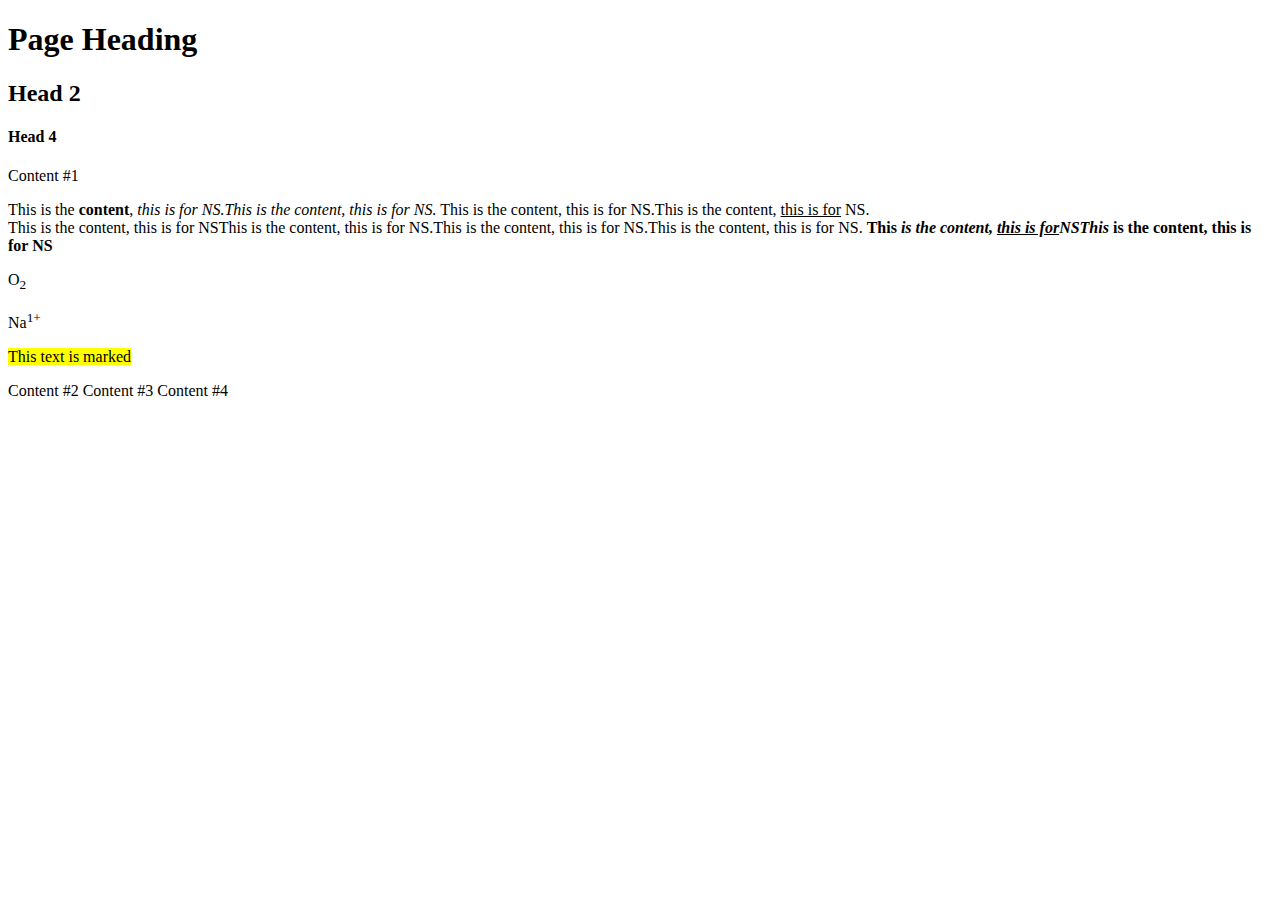
<file: index.html>
<!DOCTYPE html>

<html>

    <head>
        <title>HTML Document</title>
    </head>

    <body>
        <!--
        -->
        <h1>Page Heading</h1>
        <h2>Head 2</h2>
        <!-- <h3>Head 3</h3> -->
        <h4>Head 4</h4>
        <!-- <h5>Head 5</h5>
        <h6>Head 6</h6> -->
        <p>Content #1</p>
        <p>This is the 
            <b>content</b>, 
            <i>this is for NS.This is the content, this is for NS.</i>
            This is the content, this is for NS.This is the content, <u>this is for</u> NS.<br />This is the content, this is for NSThis is the content, this is for NS.This is the content, this is for NS.This is the content, this is for NS.
            <b>This <i>is the content, <u>this is for</u>NSThis</i> is the content, this is for NS
                </b>
            </p> 
            <p>O<sub>2</sub></p>
            <p>Na<sup>1+</sup></p>
            <p>
                <mark>This text is marked</mark>
            </p>
        Content #2 
        Content #3 
        Content #4
    </body>

</html>
</file>
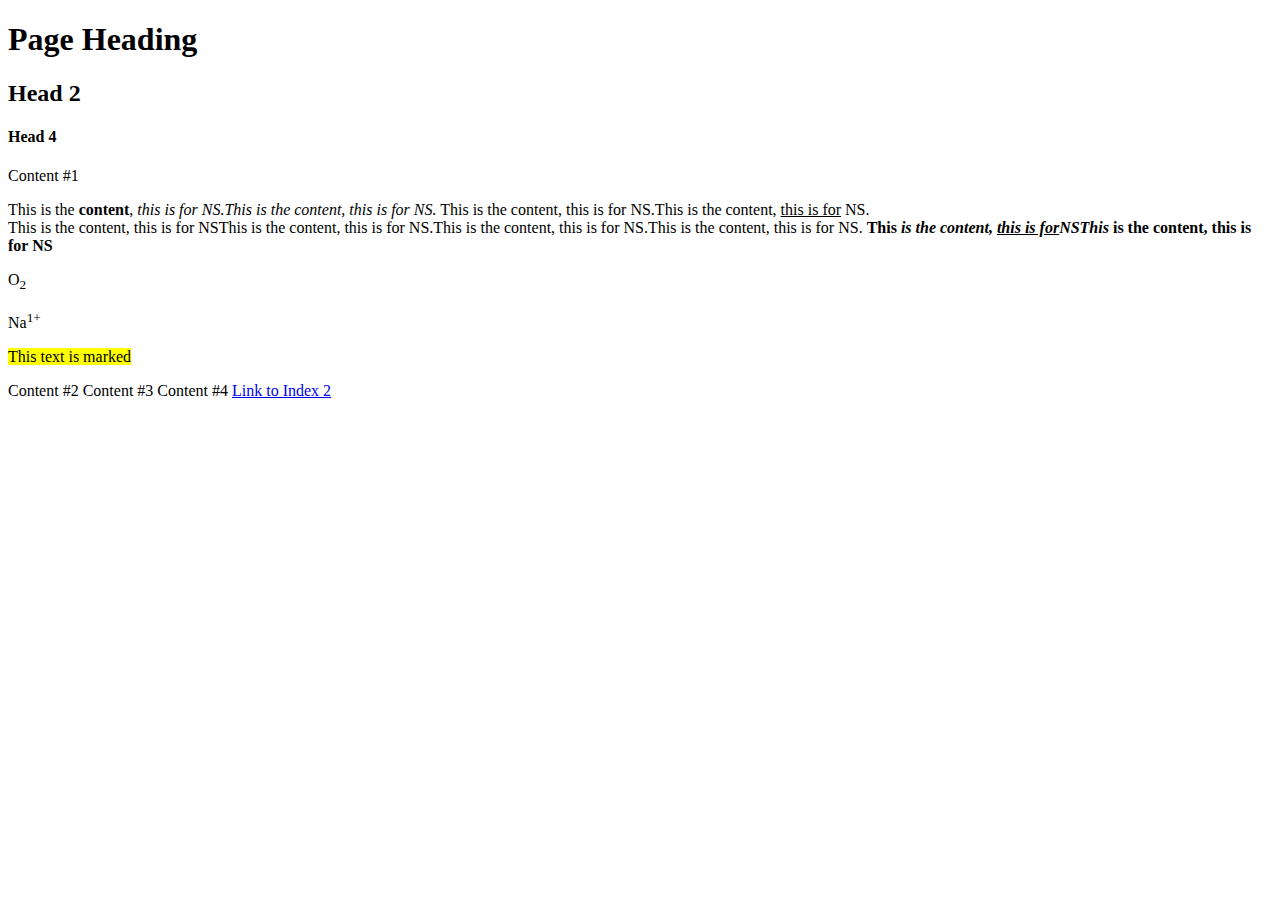
<file: html-css/index.html>
<!DOCTYPE html>

<html>

    <head>
        <title>HTML Document</title>
    </head>

    <body>
        <!--
        -->
        <h1>Page Heading</h1>
        <h2>Head 2</h2>
        <!-- <h3>Head 3</h3> -->
        <h4>Head 4</h4>
        <!-- <h5>Head 5</h5>
        <h6>Head 6</h6> -->
        <p>Content #1</p>
        <p id="para-1">This is the 
            <b>content</b>, 
            <i class="i-class">this is for NS.This is the content, this is for NS.</i>
            This is the content, this is for NS.This is the content, <u>this is for</u> NS.<br />This is the content, this is for NSThis is the content, this is for NS.This is the content, this is for NS.This is the content, this is for NS.
            <b>This <i>is the content, <u>this is for</u>NSThis</i> is the content, this is for NS
                </b>
            </p> 
            <p>O<sub>2</sub></p>
            <p>Na<sup>1+</sup></p>
            <p>
                <mark>This text is marked</mark>
            </p>
        Content #2 
        Content #3 
        Content #4
        <a href="index2.html"> Link to Index 2 </a>
    </body>

</html>
</file>
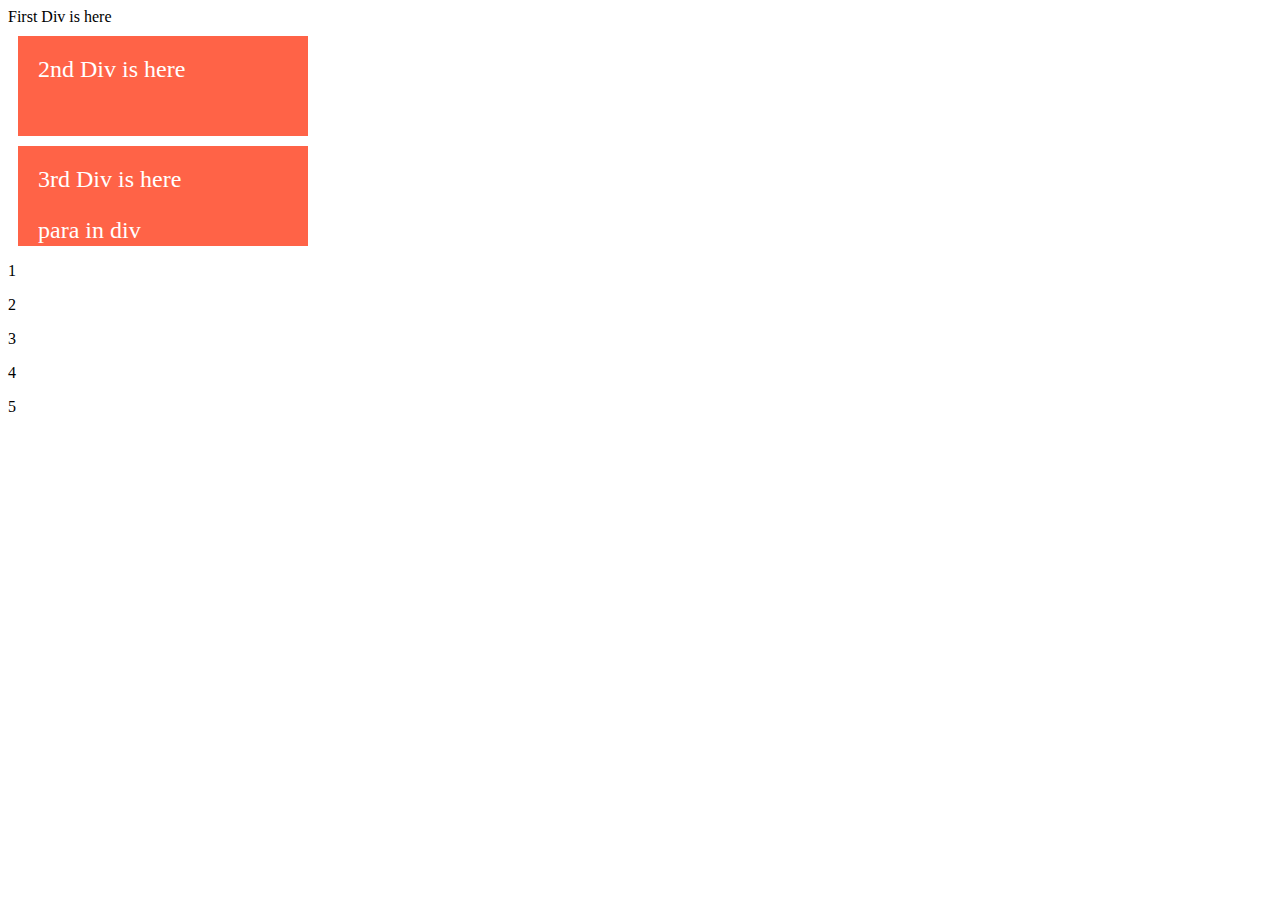
<file: js/index.html>
<!DOCTYPE html>
<html lang="en">
<head>
    <meta charset="UTF-8">
    <meta http-equiv="X-UA-Compatible" content="IE=edge">
    <meta name="viewport" content="width=device-width, initial-scale=1.0">
    <title>JS Examples</title>

    <style>
        #mo {
            background-color: #D94;
            width: 150px;
            height: 20px;
            padding: 20px;
        }
        .dc {
            background-color: tomato;
            color: white;
            font-size: 24px;
            width: 250px;
            height: 60px;
            padding: 20px;
            margin: 10px;
        }

        #div1, #div2 {
            padding: 50px;
            background-color: aqua;
            margin: 20px;
        }

        #p1, #p2 {
            background-color: coral;
            padding: 20px;
            border: 1px solid black;
        }

    </style>

</head>


<body id="body" onload="">

    <!-- <div id="div1">

    </div> -->

    <!-- <a href="#" id="s12">12</a><br>
    <a href="#" id="s18">18</a><br>
    <a href="#" id="s24">24</a><br><br>


    <h1 class="para"  id="head-1">Heading 1</h1>
    <h2 onclick="h2Clicked(this)">Head 2</h2>
     <p id="para-1" class="para">Para</p> -->
    <!-- <p id="para-2" class="para">Para</p> -->
    <!-- <div id="div3">
        <p id="para-1" class="para">
            <span>123</span><span>456</span>
        </p>
        <p id="para-2" class="para">Para 2</p>
        <p id="para-3" class="para">Para 3</p>
    </div>
    
    <img id="nature-img" src="img/nature.jpg" />

    <p id="current-time"></p> --> 

    <!-- <button onclick="showTime()">Show Time</button> -->
    <!-- <button id="button-2">Show Time 2</button>
    <br>
    <input type="text" id="fname"> -->

    <!-- <div id="mo" 
        onmouseover="mOver(this)"
        onmouseout="mOut(this)"
    >Mouseover</div> -->

    <!-- <div id="test-div" class="dc">
        Test
    </div>

    <button id="remove-mm">Remove mousemove event</button>


    <div id="div1">
        Bubbling
        <p id="p1">

        </p>
    </div>

    <div id="div2">
        Capture
        <p id="p2">

        </p>
    </div>

    <hr>
    <hr>
    <hr>
    <hr>
    <hr>

    <h1>BOM</h1> -->

    <div id="first">
        First Div is here
    </div>

    <div class="dc" id="second">
        2nd Div is here
    </div>

    <div class="dc" id="third">
        3rd Div is here
        <p>para in div</p>
    </div>

    <p>1</p>
    <p>2</p>
    <p>3</p>
    <p>4</p>
    <p>5</p>


</body>

<script src="17.revise.js"></script>

</html>
</file>
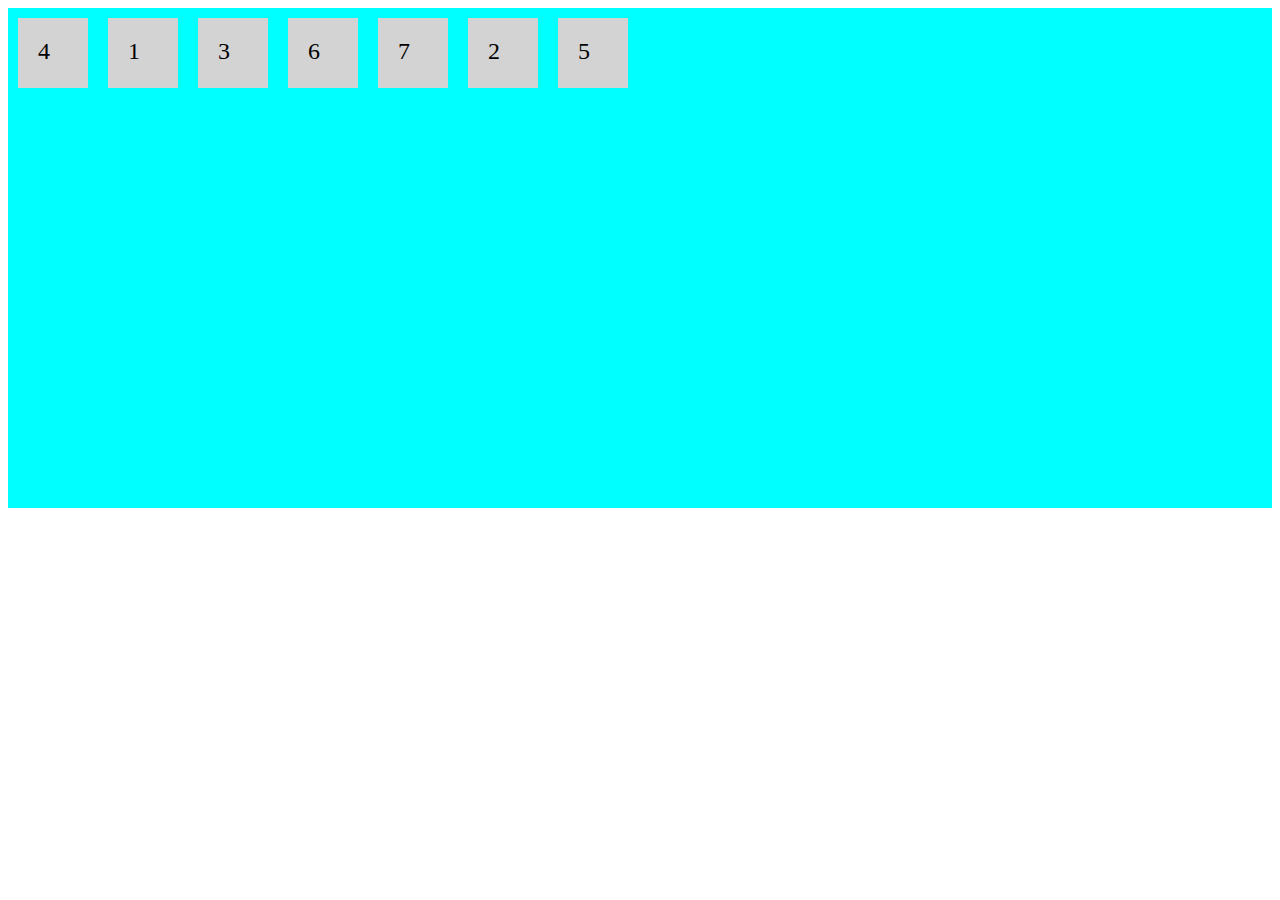
<file: html-css/flex.html>
<!DOCTYPE html>
<html lang="en">
<head>
    <meta charset="UTF-8">
    <meta http-equiv="X-UA-Compatible" content="IE=edge">
    <meta name="viewport" content="width=device-width, initial-scale=1.0">
    <title>Flex</title>

    <style>
        #flex-container {
            background-color: aqua;
            display: flex;
            height:500px;
            /* justify-content: flex-start; */
            /* justify-content: flex-end; */
            /* justify-content: center; */
            /* justify-content: space-around; */
            /* justify-content: space-between; */
            /* align-items: flex-start; */
            /* align-items: flex-end; */
            /* align-items: center; */
            /* flex-direction: row; */
            /* flex-direction: row-reverse; */
            /* flex-direction: column-reverse; */
            /* justify-content: space-around; */
            /* align-items: center; */
            /* 
            jc -> ma
            ai -> ca
            */
            /* flex-direction: column-reverse; */
            /* flex-wrap: wrap-reverse; */
            /* flex-flow: column wrap-reverse; */
            /* align-content: aligns the flex lines 
            along the cross axis */
            /* align-content: space-between; */
            /* justify-content: center; */
            /* 
            nowrap - single line
            wrap - multiline
            wrap-reverse = multiline + revese direction of CA
            */
        }

        #flex-container > div {
            background-color: lightgray;
            margin: 10px;
            padding: 20px;
            font-size: 24px;
            height: 30px;
            width: 30px;
        }

        #id2 {
            order: 2;
        }

        #id4 {
            order: -1;
        }

        #id5 {
            order: 3;
        }

        .order2 {
            order: 1
        }

    </style>

</head>
<body>
    <div id="flex-container">
        <div>1</div>
        <div id="id2">2</div>
        <div>3</div>
        <div id="id4">4</div>
        <div id="id5">5</div>
        <div>6</div>
        <div>7</div>
    </div>

    <!-- Flex 
    It makes it easier to laout out items on the webpage & makes it easier to make the webpage responsive
    -->
</body>
</html>
</file>
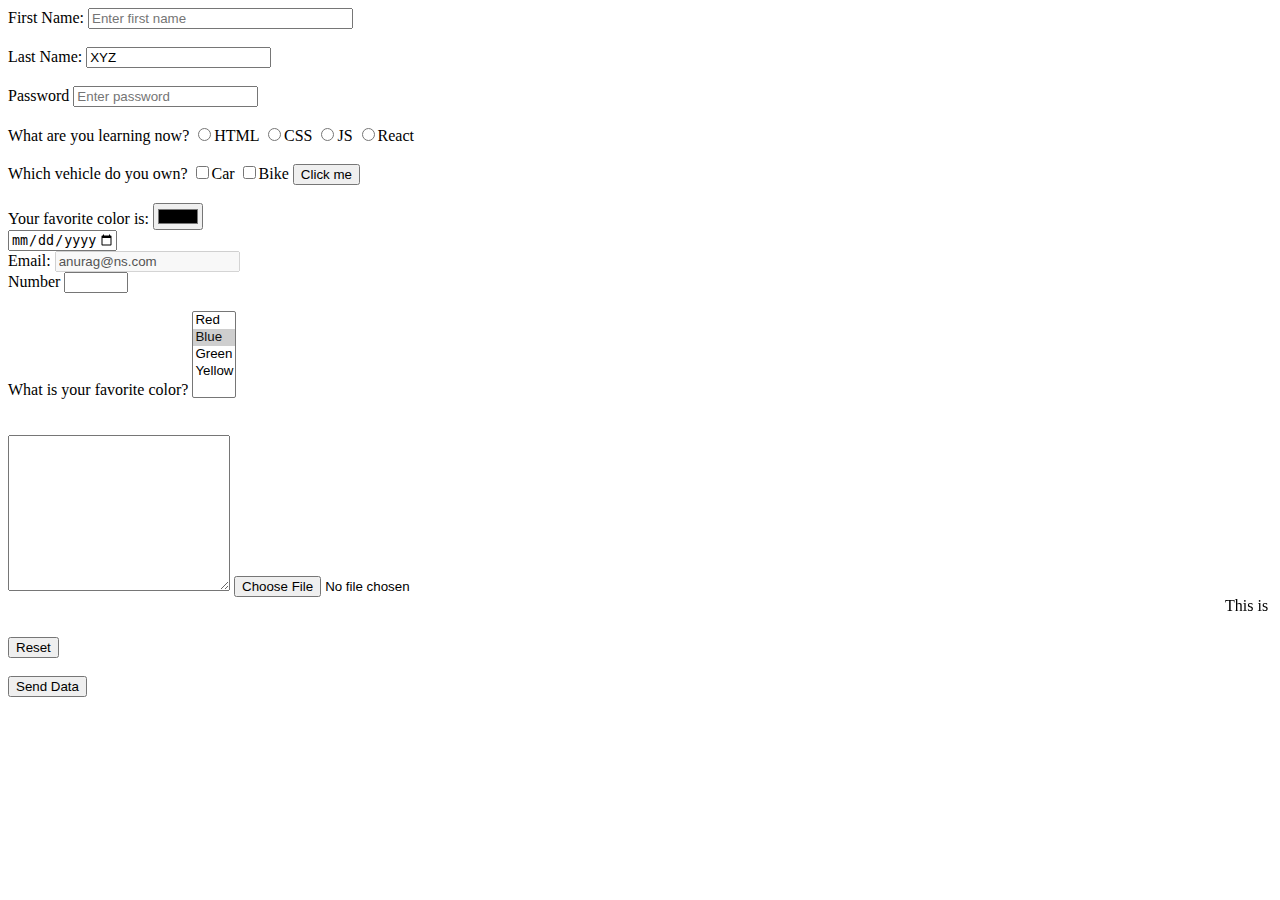
<file: html-css/forms.html>
<!DOCTYPE html>
<html lang="en">
<head>
    <meta charset="UTF-8">
    <meta http-equiv="X-UA-Compatible" content="IE=edge">
    <meta name="viewport" content="width=device-width, initial-scale=1.0">
    <meta name="keywords" content="html,forms,newtonschool">
    <meta name="description" content="This webpage contains information about html">
    <meta name="author" content="Sachin Tendulkar">
    <title>Document</title>
</head>
<body>
    <form method="get" action="login.php">
        <label for="firstname">First Name: </label>
        <input size="30" maxlength="5" type="text" placeholder="Enter first name" id="firstname" name="firstname" required>
        <br><br>
        <label for="lastname">Last Name: </label>
        <input value="XYZ" readonly type="text" placeholder="Enter last name" id="lastname" name="last-name">

        <br><br> Password <input placeholder="Enter password" type="password" name="password">

        <br><br>What are you learning now?
        <input type="radio" value="html" name="learning" id="learning-html">HTML
        <input type="radio" value="css" name="learning" id="learning-css">CSS
        <input type="radio" value="js" name="learning" id="learning-js">JS
        <input type="radio" value="react" name="learning" id="learning-react">React

        <br><br>Which vehicle do you own?
        <input type="checkbox" name="vehicle-car">Car
        <input type="checkbox" name="vehicle-bike" value="bike">Bike

        <input type="Button" value="Click me">

        <br><br>Your favorite color is: <input type="color" name="color" id="color">

        <br><input type="date" name="date" min="2021-03-01" max="2023-06-15">
        <br>Email: <input type="email" name="email" disabled value="anurag@ns.com">
        <br> Number <input type="number" min="-20" max="20" required>

        <br><br>
        What is your favorite color? <select name="fcolor" size="5" multiple>
            <option value="red">Red</option>
            <option value="blue" selected>Blue</option>
            <option value="green">Green</option>
            <option value="yellow">Yellow</option>
        </select>

        <br><br><br>
        <textarea name="about-me" rows="10" cols="25">

        </textarea>

        <input type="file" name="myfile">

        <marquee behavior="" direction="">This is moving text</marquee>


        <br><br><input type="reset">

        <br><br><input type="submit" value="Send Data">
    </form>
</body>
</html>
</file>
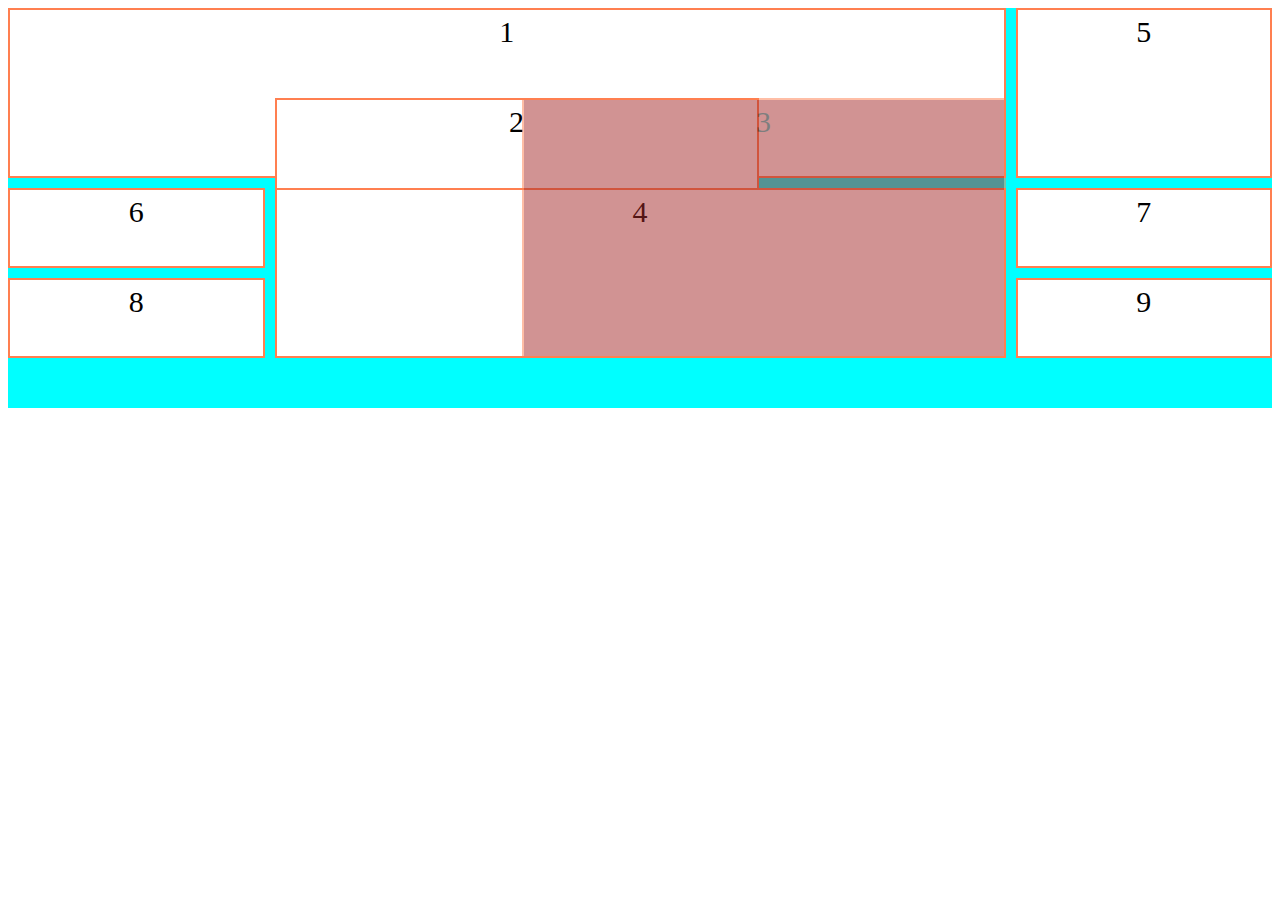
<file: html-css/grid.html>
<!DOCTYPE html>
<html lang="en">
<head>
    <meta charset="UTF-8">
    <meta http-equiv="X-UA-Compatible" content="IE=edge">
    <meta name="viewport" content="width=device-width, initial-scale=1.0">
    <title>Grid</title>
    <style>

        .grid {
            height: 400px;
            display: grid;
            grid-template-columns: auto auto auto auto auto;
            background-color: aqua;
            grid-template-rows: 80px 80px 80px 80px 80px 80px;
            row-gap: 10px;
            column-gap: 10px;
            /* justify-content: space-between; */
            /* justify-content: space-around; */
            /* justify-content: center; */
            /* justify-content: start; */
            /* justify-content: end; */

            /* align-content: start; */
            /* align-content: end; */
            /* align-content: center; */
            /* align-content: space-between; */
            /* align-content: space-around; */
        }

        .grid > div {
            background-color: white;
            font-size: 30px;
            padding: 5px;
            text-align: center;
            border: 2px solid coral;
        }

        #item-1 {
            grid-column-start: 1;
            grid-column-end: 5;
            grid-row-start: 1;
            grid-row-end: 3;
        }

        #item-2 {
            grid-column-start: 2;
            grid-column-end: 4;
            grid-row-start: 2;
            grid-row-end: 4;
            /* grid-column: 2/4; */
        }

        #item-3 {
            grid-column: 3/5;
            grid-row: 2/5;
            background-color: brown;
            opacity: 0.5;
            /* grid-column-start: 1;
            grid-column-end: 2;
            grid-row-start: 4;
            grid-row-end: 5; */
            /* grid-column: 1/2; */
        }

        #item-4 {
            /* grid-column-start: 2; */
            /* grid-column-end: 4; */
            grid-column: 2/5;
            grid-row: 3/5;
        }

        #item-5 {
            grid-row: 1/3;
        }

    </style>
</head>
<body>
    
    <div class="grid">
        <div id="item-1">1</div>
        <div id="item-2">2</div>
        <div id="item-3">3</div>
        <div id="item-4">4</div>
        <div id="item-5">5</div>
        <div>6</div>
        <div>7</div>
        <div>8</div>
        <div>9</div>
    </div>


</body>
</html>
</file>
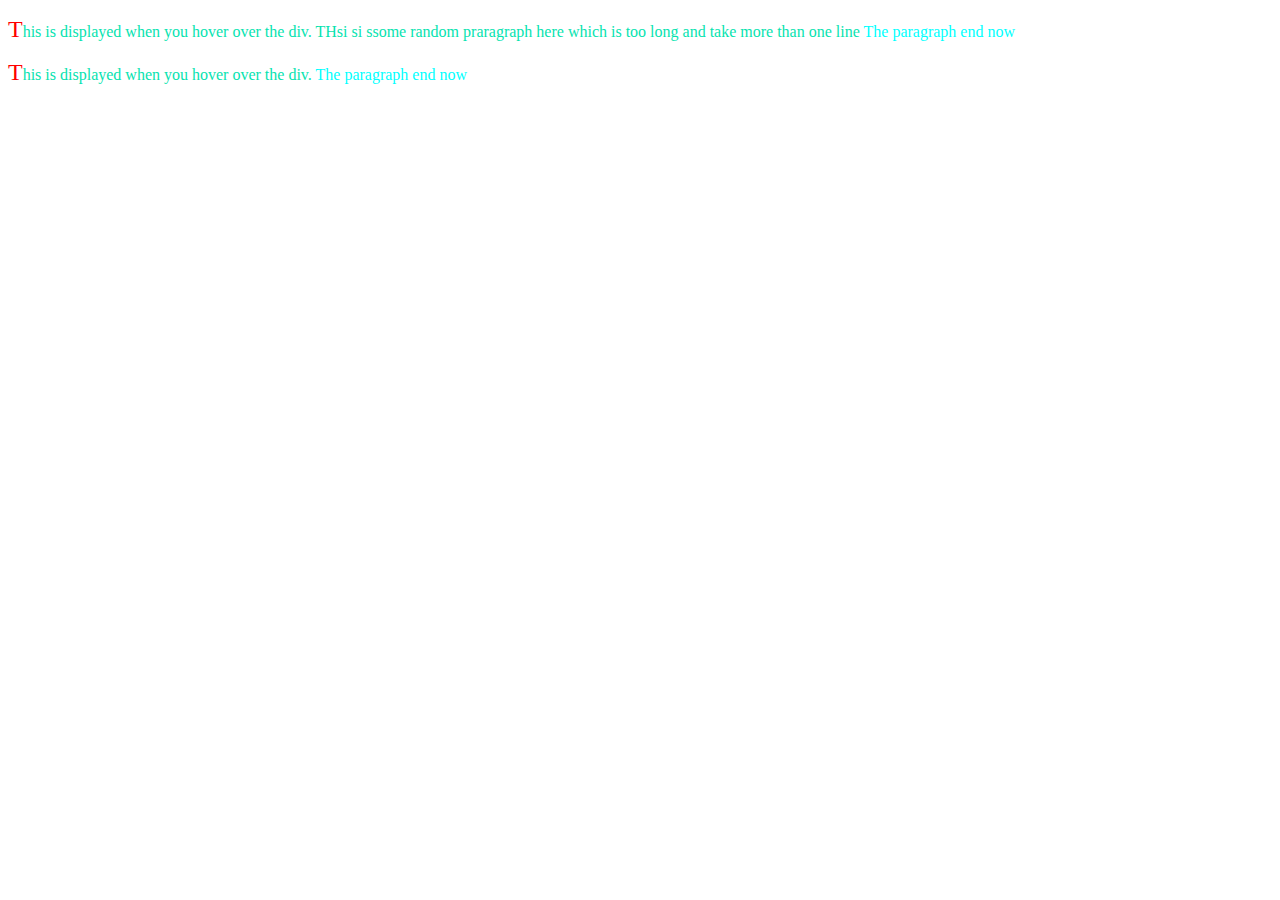
<file: html-css/media-queries.html>
<!DOCTYPE html>
<html lang="en">
<head>
    <meta charset="UTF-8">
    <meta http-equiv="X-UA-Compatible" content="IE=edge">
    <meta name="viewport" content="width=device-width, initial-scale=1.0">
    <title>Document</title>
    <style>
        /* .example {
            padding: 20px;
            color: black;
            background-color: antiquewhite;
            /* box-shadow:  5px 5px 2px red, 10px 10px 5px blue; */
        /* } */

        /* .example { */
            /* box-shadow:  0px 0px 4px black; */
        /* } */ 

        /* 
        x, y
        */

        /* @media screen and (min-width: 1000px) {
            .example {
                background-color: pink;
            }
        }

        @media screen and (min-width: 800px) and (max-width:1000px) {
            .example {
                background-color: aqua;
            }

            body {
                font-family: 'Franklin Gothic Medium', 'Arial Narrow', Arial, sans-serif;
            }
        }

        @media screen and (min-width: 600px) and (max-width: 800px) {
            .example {
                background-color: cadetblue;
                display: none;
            }

            .ex2 {

            }

            body {
                font-family: 'Courier New', Courier, monospace;
            }
        }

        /* img {
            position: absolute;
            z-index: 1;
        }

        p {
            background-color: yellow;
        } */
/* 
        .container {
            position: relative;
        }

        .first {
            position: relative;
            border: 2px solid black;
            height: 100px;
            margin: 20px;
            z-index: 3;
        }

        .second {
            background-color: lightgray;
            height: 60px;
            width: 60%;
            position: absolute;
            top: 50px;
            left: 50px;
            z-index: 3;
        }

        .third {
            position: absolute;
            background: cyan;
            width: 30%;
            left: 200px;
            top: -10px;
            height: 150px;
            z-index: 3;
        } */

        /* div p {
            background-color: yellow;
        }

        div span {
            background-color: red;
        } */
/* 
        div > p {
            background-color: aqua;
        } */

        /* div + p {
            background-color: blue;
        } */

        /* div ~ p {
            background-color: lightcoral;
        } */

        /* div {
            color: black;
            transition: all 2s;
        }

        div:hover {
            color: white;
            background-color: brown;
        } */

        input:focus {
            background-color: yellow;
        }

        a:link {
            color: black;
        }

        a:visited {
            color: brown;
        }

        a:hover {
            color: yellow;
        }

        a:active {
            color: tomato;
        }

        /* p {
            display: none;
            background-color: yellow;
            padding: 20px;
        }

        div:hover+p {
            display: block;
            background-color: brown;
        } */

        /* Pseudo elements are used to style sepecified parts of an element */

        p::first-line {
            color: #06e3af;
        }

        P::first-letter {
            color: red;
            font-size: 24px;
        }

        p::after {
            content: 'The paragraph end now';
            color: aqua;
            
        }

    </style>

    <!-- 
        CSS resuse - different
        CSS file only use - same
     -->
</head>
<body>
    <!-- Do not put p inside p or div inside p  -->
    <!-- img, a, span, b, u, i -->
    <!-- Combinators -->
    <!-- Descendant Selector -->
    <!-- Child Selector -->
    <!-- Adjacent Sibling Selector -->
    <!-- General Sibling Selector -->

    <!-- Pseudo Classes -->
    <!-- A pseudo class defines a special state of an element
        - element has mouse over it
        - element is in focus (input)
        - link visited, unvisited etc.
    -->

    <!-- <div>
        HOVER OVER ME 
    </div> -->
    <p>
        This is displayed when you hover over the div. THsi si ssome random praragraph here which is too long and take more than one line
    </p>

    <p>
        This is displayed when you hover over the div. 
    </p>
    

    <!-- <div>
        Hover over me
    </div>
    <div>
        Hover over me too
    </div> -->

    <!-- <br>
    <a href="http://myntra.com">This is twitter.com</a>
    <br>
    <br>
    <input type="text"> -->

    <!-- <p>This is first para</p>
    <div>
        <p>P1</p>
        <p>P2</p>
        <section>
            <p>P3.1</p>
            <p>P3.2</p>
            <p>3.3</p>
            <div>
                <p>3.4.1</p>
                <p>3.4.2</p>
            </div>
            <p>This p has a previous div sibling</p>
            <p>This is para after a div & para</p>
        </section>
        <p>P4</p>
        <p>P5</p>
    </div>
    <div>This is not div Descendant
        <span>This is span in div</span>
    </div>
    <p>This is a para after a div</p>
    <div>
        <p>This is p in divs</p>
    </div> -->



    <!-- <div class="container">
        <div class="first">
            First
        </div>
        <div class="second">
            Second
        </div>
        <div class="third">
            Third
        </div>
    </div> -->

    <!-- <img src="images/nature-1.jpg" width="450px" height="400px">
    <p>This text is on this webpage This text is on this webpage This text is on this webpage This text is on this webpage</p> -->
    
    <!-- 
        < 800px -> default
        800-1000px -> aqua
        >1000px -> pink
     -->

    
    <!-- <div class="example">
        This div is controlled by media query, you can change the screen size to observe this in action here! 
    </div> -->


    <!-- Media query defines what CSS should be used when, according to screen size -->


</body>
</html>
</file>
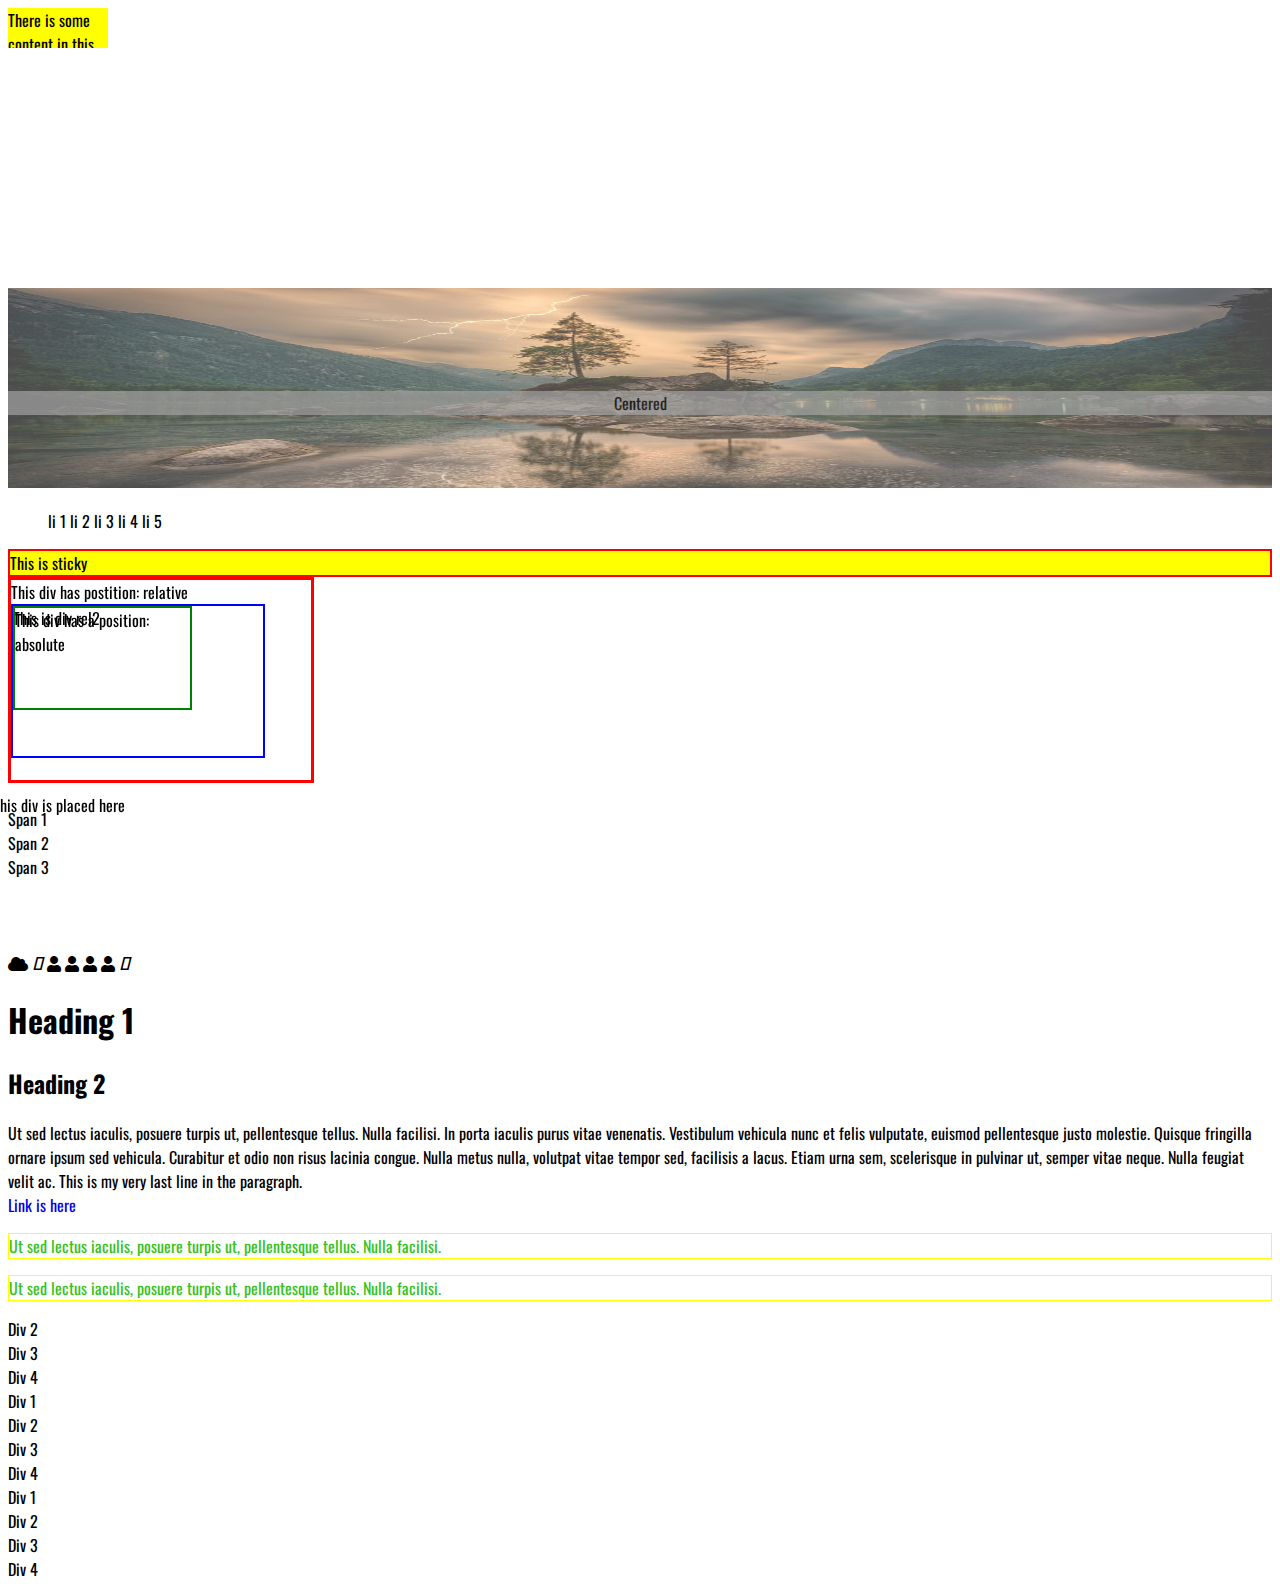
<file: html-css/page.html>
<!DOCTYPE html>
<html lang="en">
<head>
    <meta charset="UTF-8">
    <meta http-equiv="X-UA-Compatible" content="IE=edge">
    <meta name="viewport" content="width=device-width, initial-scale=1.0">
    <title>Document</title>
    <link rel="stylesheet" href="page.css">
    <link rel="preconnect" href="https://fonts.googleapis.com">
    <link rel="preconnect" href="https://fonts.gstatic.com" crossorigin>
    <link href="https://fonts.googleapis.com/css2?family=Oswald&display=swap" rel="stylesheet">
    <link rel="stylesheet" href="https://use.fontawesome.com/releases/v5.15.4/css/all.css">
    <style>

        * {
            font-family: 'Oswald', sans-serif;
        }

        p {
            border: 1px solid #FFFF00;
            /* font-size: 32px; */
            color: #36c221;
            /* background-color: #97c221; */
            /* background-color: rgba(5, 55, 155, 0.5); */
            /* opacity: 0.1; */
        }

        #main-div {
            /* background-color: aqua; */
        }

        #para-1 {
            font-size: 10px;
        }

        #para-3 {
            font-size: 16px;
        }

        /* div {
            /* display: none; */
            /* font-size: 15px; */
            /* color: green; */
            /* background-color: #FFFF00; */
            /* text-align: justify; */
            /* direction: rtl; */
            /* vertical-align: text-bottom; */
            /* text-decoration-line: underline;
            text-decoration-color: red;
            text-decoration-style: wavy;
            text-decoration-thickness: auto; */
            /* text-decoration: underline red wavy 0.75px; */
            /* text-transform: capitalize; */
            /* text-indent: 50px; */
            /* letter-spacing: 2px; */
            /* line-height: 2; */
            /* word-spacing: 10px; */
            /* text-shadow: 3px 3px 3px red, -3px -3px 1px violet; */
            /* text-align-last: justify; */
            /* border-width: 3px; */
            /* border-style: solid dotted dashed double; */
            /* border-style: solid dotted dashed; */
            /* border-top-style: solid;
            border-right-style: dotted;
            border-bottom-style: dashed;
            border-left-style: solid; */
            /* border-color: aqua red yellow rgb(0, 255, 0); */
            /* border: 1px solid red; */
            /* border-bottom: 1px solid yellow; */
            /* border-top: 4px solid green; */
            /* border: 2px solid green; */
            /* border-radius: 250px; */
            /* border-bottom-right-radius: 6px;
            border-bottom-left-radius: 10px;
            border-top-left-radius: 10px;
            border-top-right-radius: 10px; */
            /* margin: 10px 20px 15px 50px; */
            /* margin-top: 20px;
            margin-right: 5px;
            margin-bottom: 15px;
            margin-left: 25px; */
            /* margin-top: 5px; */
            /* margin: 5px; */
            /* width: 80%; */
            /* min-width: 300px; */
            /* max-width: 400px; */
            /* height: 70px; */
            /* padding: 15px 5px 0px 20px; */
        /* } */ */

        /* .no-margin {
           margin: 0px; 
        } */

        h1, h2 {
            text-align: center;
            /* background-color: burlywood; */
            /* background-image: url('images/nature-1.jpg'); */
            /* background-repeat: no-repeat; */
        }
        
        body {
            /* background-image: url('images/win.png');
            background-repeat: repeat-y;
            background-position: center;
            background-attachment: scroll;
            background-size: 100px; */
            /* background-color:azure;
            background-image: url('images/win.png'), url('nature.jpg');
            /* background-image: url('images/win.png'); */
            /* background-repeat: no-repeat, repeat-x; */
            /* background-position: center; */
            /* Cover means cover the entire area with the image */
            /* background-size: cover; */
            /* Contain means contain the background in the given area */
            /* background-size: contain; */
            /* auto means  
            background-size: 30% 20%, 100px 100px;
            /* background-position: right bottom; */
            /* background-position: 50% 20%; */
            /* background-position: 500px 20%; 
            background-position: left top, bottom;
            background-attachment: fixed, scroll; */
            /* x -> left, right, center */
            /* y -> top, bottom, center */
            /* background: #36c221 url('images/win.png') repeat-x scroll left center; */
            /* color image repeat attachment position */
        }

        a {
            text-decoration: none;
        }

        li {
            display: inline;
        }

        span {
            display: block;
        }
        
        .positioned {
            position: relative;
            left: -15px;
            top: 10px;
            /* top: 10%;
            /* left: 15%; */
            /* width: 100%; */ 
        }

        .rel {
            width: 300px;
            height: 200px;
            border: 3px solid red;
            position: relative;
        }

        .rel2 {
            width: 250px;
            height: 150px;
            position: relative;
            border: 2px solid blue;
        }

        .abs {
            width: 175px;
            height: 100px;
            border: 2px solid green;
            position: absolute;
            top: 0px;
        }

        .sticky {
            position: sticky;
            top: 10px;
            border: 2px solid red;
            background-color: yellow;
        }

        .container {
            position: relative;
            width: 100%;
        }

        img {
            width: 100%;
            opacity: 0.7;
        }

        .center {
            position: absolute;
            background-color: #a2a2a2;
            opacity: 0.7;
            top: 50%;
            width: 100%;
            text-align: center;
        }

        .ovf {
            background-color: #FFFF00;
            width: 100px;
            height: 40px;
            overflow: auto;
        }

    </style>
</head>
<body>

    <div class="ovf">
        There is some content in this webpage. what to do with this content here? 
    </div>

    <br><br><br><br><br><br><br><br><br><br>

    <div class="container">
        <img src="nature.jpg" height="200" alt="">
        <div class="center">
            Centered
        </div>
    </div>

    <ul>
        <li>li 1</li>
        <li>li 2</li>
        <li>li 3</li>
        <li>li 4</li>
        <li>li 5</li>
    </ul>

    <div class="sticky">
        This is sticky
    </div>

    <div class="rel">
        This div has postition: relative
        <div class="rel2">
            This is div rel2
            <div class="abs">
                This div has a position: absolute
            </div>
        </div>
    </div>

    <!-- An element with position: absolute is positined wrt
    its nearest positioned ancestor (& not relavite to its original position) -->

    <div class="positioned">
        This div is placed here
    </div>

    <span>Span 1</span><span>Span 2</span><span>Span 3</span>
    <br><br><br>
    <i class="fas fa-cloud"></i>
    <i class="fa-solid fa-user"></i>

  <!-- regular style -->
  <i class="fas fa-regular fa-user"></i>

  <!-- light style -->
  <i class="fas fa-light fa-user"></i>

  <!-- duotone style -->
  <i class="fas fa-duotone fa-user"></i>

  <!-- all new thin style -->
  <i class="fas fa-thin fa-user"></i>

  <!--brand icon-->
  <i class="fa-brands fa-github-square"></i>
    <h1>Heading 1</h1>
    <h2>Heading 2</h2>
    <!-- <div id="main-div">
        <p id="para-1">Paragraph 1</p>
        <p style="border: 2px solid red;">
            This is my paragraph
        </p>
        <p id="para-3">Content</p>
    </div> -->
    <div>Ut sed lectus iaculis, posuere turpis ut, pellentesque tellus. Nulla facilisi. In porta iaculis purus vitae venenatis. Vestibulum vehicula nunc et felis vulputate, euismod pellentesque justo molestie. Quisque fringilla ornare ipsum sed vehicula. Curabitur et odio non risus lacinia congue. Nulla metus nulla, volutpat vitae tempor sed, facilisis a lacus. Etiam urna sem, scelerisque in pulvinar ut, semper vitae neque. Nulla feugiat velit ac. This is my very last line in the paragraph. </div>
    <a href="http://google.com">Link is here</a>
    <div class="no-margin">
        <p>Ut sed lectus iaculis, posuere turpis ut, pellentesque tellus. Nulla facilisi.</p>
        <p>Ut sed lectus iaculis, posuere turpis ut, pellentesque tellus. Nulla facilisi.</p>
        Div 2
    </div>
    <div id="div3" class="no-margin">Div 3</div>
    <div>Div 4</div>
    <div>Div 1</div>
    <div class="no-margin">Div 2</div>
    <div class="no-margin">Div 3</div>
    <div>Div 4</div>
    <div>Div 1</div>
    <div class="no-margin">Div 2</div>
    <div class="no-margin">Div 3</div>
    <div>Div 4</div>
</body>
</html>



<!-- CSS - Cascading Style Sheets -->
<!-- CSS describes how HTML elements are to be displayed on screen -->
<!-- external, infile/internal, inline  -->
<!-- inline > internal > external -->
<!-- A CSS Selector selects HTML elements which we want to apply a style to -->
<!-- tag names, ids & classes -->
<!-- id > class > tagname -->
</file>
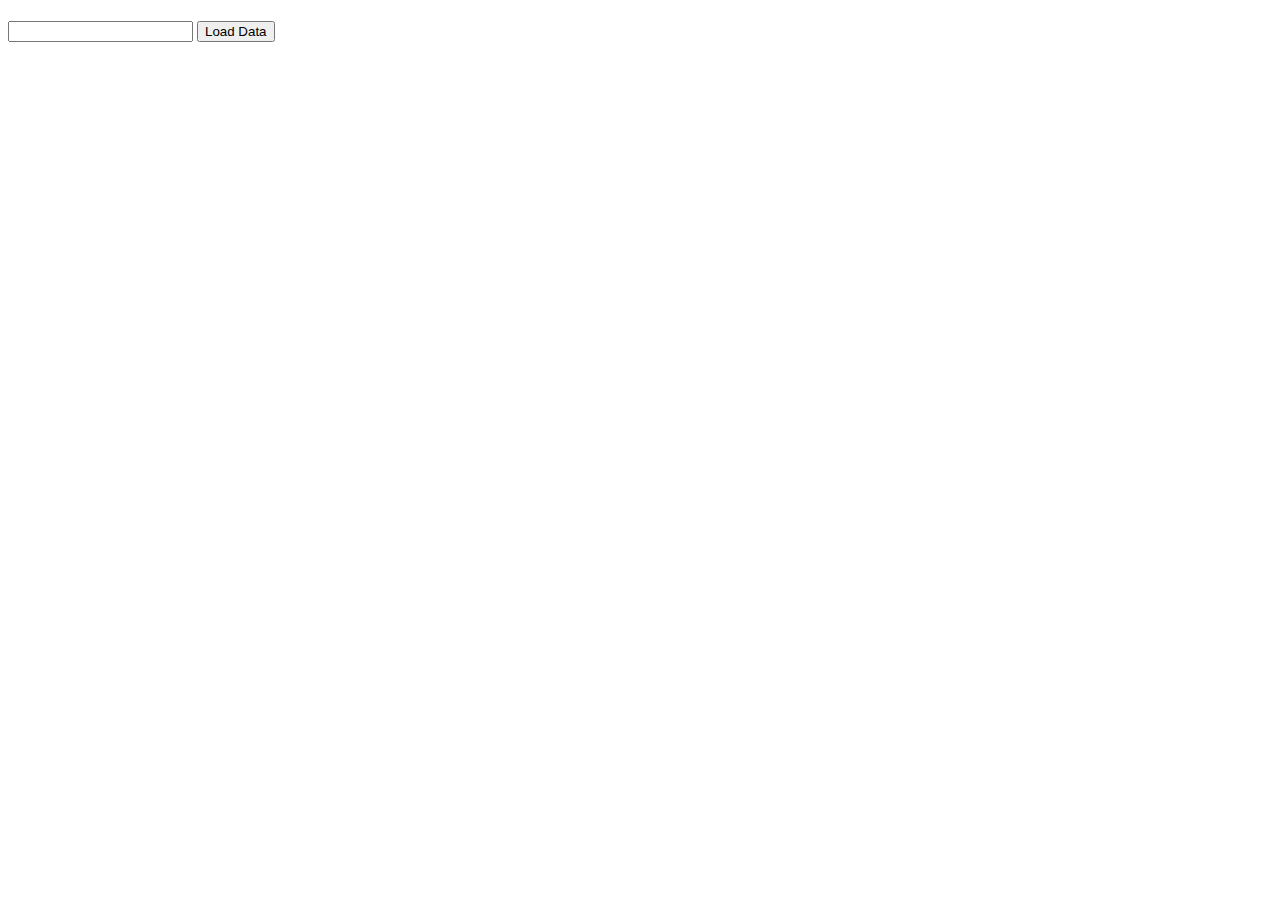
<file: js/14index.html>
<!DOCTYPE html>
<html lang="en">
<head>
    <meta charset="UTF-8">
    <meta http-equiv="X-UA-Compatible" content="IE=edge">
    <meta name="viewport" content="width=device-width, initial-scale=1.0">
    <title>AJAX</title>
    <style>
        #product-img {
            display: none;
        }
    </style>
</head>
<body>

    <div id="main">
        <h1 id="title"></h1>
        <img id="product-img" height="200" width="200">
        <p id="error"></p>
    </div>

    <input id="input-id" type="text" />
    <button id="loader">
        Load Data
    </button>
    
</body>
    <!-- <script src="14.ajax.js"></script> -->
    <!-- <script src="15.promises.js"></script> -->
    <script src="16.obj.js"></script>
</html>
</file>
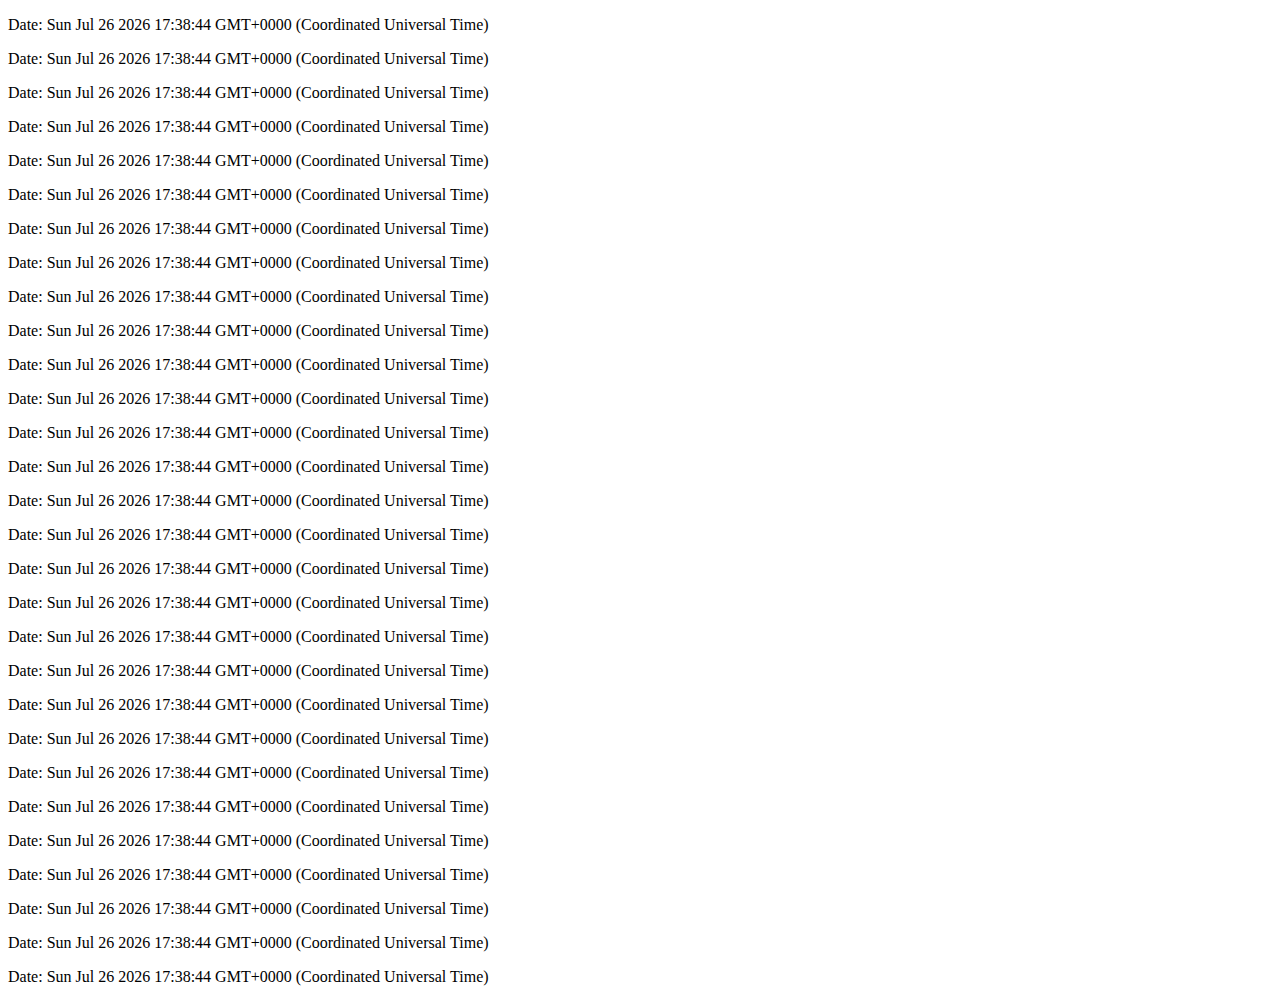
<file: project/assignment1.html>
<!DOCTYPE html>
<html lang="en">
<head>
    <meta charset="UTF-8">
    <meta http-equiv="X-UA-Compatible" content="IE=edge">
    <meta name="viewport" content="width=device-width, initial-scale=1.0">
    <title>Document</title>
</head>
<body>
    
</body>

<script>
    // listen for a scroll event and load more images if we reach
// the bottom of the window
function populate() {
    while(true) {
      // document bottom
      let windowRelativeBottom = document.documentElement.getBoundingClientRect().bottom;
  
      // if the user hasn't scrolled far enough (>100px to the end)
      console.log(windowRelativeBottom, document.documentElement.clientHeight, document.documentElement.clientHeight + 100, windowRelativeBottom > document.documentElement.clientHeight + 100);
      if (windowRelativeBottom > document.documentElement.clientHeight + 100) break;
  
      // let's add more data
      document.body.insertAdjacentHTML("beforeend", `<p>Date: ${new Date()}</p>`);
    }
  }

window.addEventListener('scroll', populate);
populate();
</script>

</html>
</file>
<file: html-css/page.css>
p {
    border: 1px solid yellow;
}
</file>
